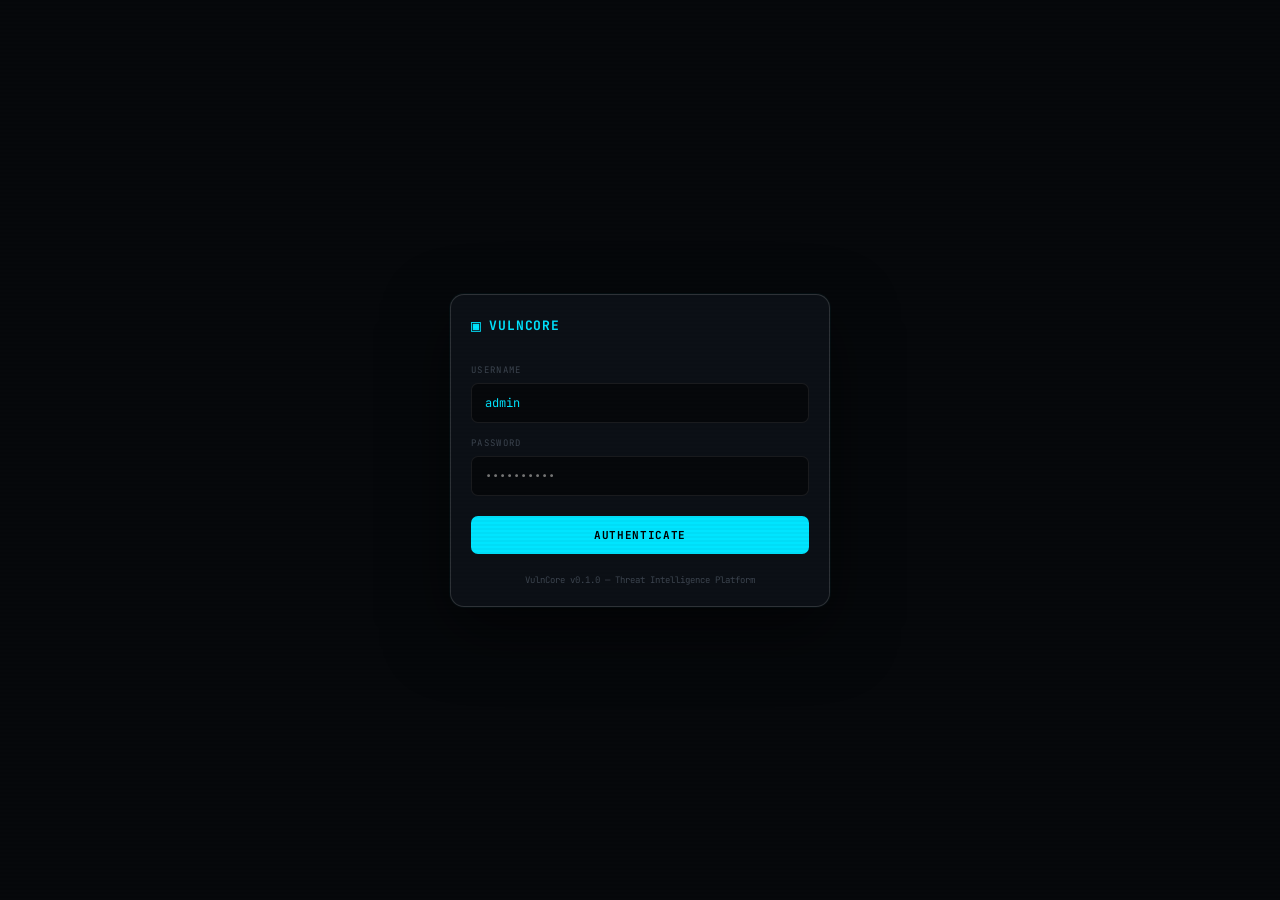
<file: web/login.html>
<!DOCTYPE html>
<html lang="en">
<head>
  <meta charset="UTF-8"/>
  <meta name="viewport" content="width=device-width, initial-scale=1.0"/>
  <title>VULNCORE // AUTH</title>
  <link href="https://fonts.googleapis.com/css2?family=Space+Grotesk:wght@400;600;700&family=JetBrains+Mono:wght@400;700&display=swap" rel="stylesheet">
  <style>
    :root {
      --bg: #06080b; --bg-1: #0d1117; --border: rgba(255,255,255,0.08);
      --border-2: rgba(255,255,255,0.14); --cyan: #00e5ff; --red: #ff1744;
      --text: #d0d6df; --text-2: #7a8594; --text-3: #3d4550;
      --mono: 'JetBrains Mono', monospace; --sans: 'Space Grotesk', sans-serif;
    }
    *, *::before, *::after { box-sizing: border-box; margin: 0; padding: 0; }
    body {
      background: var(--bg); color: var(--text); font-family: var(--sans);
      min-height: 100vh; display: flex; align-items: center; justify-content: center;
    }
    body::before {
      content: ''; position: fixed; inset: 0;
      background: repeating-linear-gradient(0deg,transparent,transparent 2px,rgba(0,0,0,0.03) 2px,rgba(0,0,0,0.03) 4px);
      pointer-events: none;
    }
    .box {
      width: 100%; max-width: 380px; padding: 20px;
      background: rgba(13,17,23,0.97); border: 1px solid var(--border-2);
      border-radius: 14px; box-shadow: 0 24px 64px rgba(0,0,0,0.5), 0 0 0 1px rgba(0,229,255,0.04);
    }
    .logo {
      font-family: var(--mono); font-size: 13px; font-weight: 700;
      color: var(--cyan); display: flex; align-items: center; gap: 8px;
      margin-bottom: 28px; letter-spacing: 0.06em;
    }
    .logo::before { content: '▣'; font-size: 16px; }
    .label { font-family: var(--mono); font-size: 9px; color: var(--text-3); letter-spacing: 0.15em; margin-bottom: 7px; }
    .field {
      width: 100%; background: #06080b; border: 1px solid var(--border);
      border-radius: 7px; color: var(--cyan); padding: 11px 13px;
      font-family: var(--mono); font-size: 12px; outline: none;
      margin-bottom: 14px; transition: border-color 0.15s;
    }
    .field:focus { border-color: rgba(0,229,255,0.4); box-shadow: 0 0 0 3px rgba(0,229,255,0.06); }
    .btn {
      width: 100%; background: var(--cyan); color: #000; border: none;
      border-radius: 7px; padding: 12px; font-family: var(--mono);
      font-size: 11px; font-weight: 700; letter-spacing: 0.06em;
      cursor: pointer; transition: all 0.15s; margin-top: 6px;
    }
    .btn:hover { background: #33ebff; transform: translateY(-1px); }
    .btn:disabled { opacity: 0.5; cursor: not-allowed; transform: none; }
    .error {
      display: none; background: rgba(255,23,68,0.08); border: 1px solid rgba(255,23,68,0.3);
      border-radius: 7px; padding: 10px 12px; margin-bottom: 14px;
      font-family: var(--mono); font-size: 11px; color: var(--red);
    }
    .footer { margin-top: 20px; font-family: var(--mono); font-size: 9px; color: var(--text-3); text-align: center; }
  </style>
</head>
<body>
<div class="box">
  <div class="logo">VULNCORE</div>

  <div class="label">USERNAME</div>
  <input id="username" class="field" type="text" value="admin" autocomplete="username">

  <div class="label">PASSWORD</div>
  <input id="password" class="field" type="password" placeholder="••••••••••" autocomplete="current-password">

  <div id="error" class="error"></div>

  <button class="btn" id="login-btn" onclick="doLogin()">AUTHENTICATE</button>

  <div class="footer">VulnCore v0.1.0 — Threat Intelligence Platform</div>
</div>

<script>
  // Si ya hay token válido, redirigir al dashboard
  const saved = localStorage.getItem('vc_token');
  if (saved) {
    fetch('/api/auth/me', { headers: { 'Authorization': 'Bearer ' + saved } })
      .then(r => { if (r.ok) window.location.href = '/'; })
      .catch(() => {});
  }

  document.getElementById('password').addEventListener('keydown', e => {
    if (e.key === 'Enter') doLogin();
  });

  async function doLogin() {
    const btn = document.getElementById('login-btn');
    const errEl = document.getElementById('error');
    const user = document.getElementById('username').value.trim();
    const pass = document.getElementById('password').value;

    btn.disabled = true;
    btn.textContent = 'AUTHENTICATING...';
    errEl.style.display = 'none';

    try {
      const res = await fetch('/api/auth/login', {
        method: 'POST',
        headers: { 'Content-Type': 'application/json' },
        body: JSON.stringify({ username: user, password: pass }),
      });
      const data = await res.json();
      if (!res.ok) throw new Error(data.error || 'Authentication failed');

      localStorage.setItem('vc_token', data.token);
      localStorage.setItem('vc_user',  data.username);
      window.location.href = '/';
    } catch (e) {
      errEl.textContent = '[ERROR] ' + e.message;
      errEl.style.display = 'block';
      btn.disabled = false;
      btn.textContent = 'AUTHENTICATE';
    }
  }
</script>
</body>
</html>
</file>
